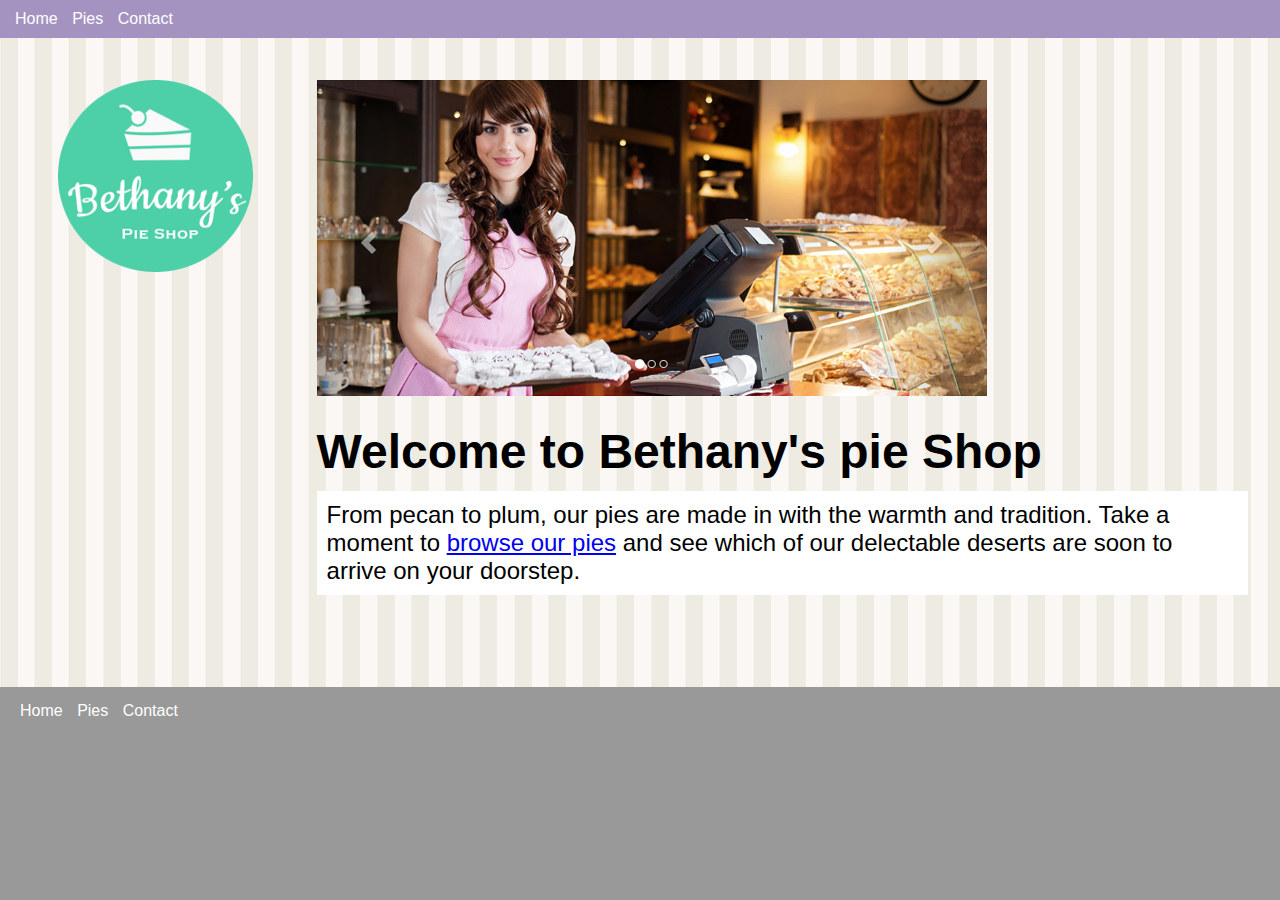
<file: index.html>
<!DOCTYPE html>
<html lang="en">
<head>
    <meta charset="UTF-8">
    <meta http-equiv="X-UA-Compatible" content="IE=edge">
    <meta name="viewport" content="width=device-width, initial-scale=1.0">
    <link rel="stylesheet" href="site.css" type="text/css" />
    <title>Bethany's Pie Shop</title>
    <style>
        h1 {
            font-size: 3em;
            margin-top: 0.5em;
        }

        .banner {
            max-width: 100%;
        }

        .sub-title {
            background-color: #fff;
            font-size: 1.5em;
            padding: 10px;
        }
    </style>
</head>
<body>
    <header>
        <nav>
            <ul>
                <li><a href="index.html">Home</a></li>
                <li><a href="pies.html">Pies</a></li>
                <li><a href="contact.html">Contact</a></li>
            </ul>
        </nav>
    </header>
    <main>
        <aside><img src="images/logo.png" alt="Bethany's Pie Shop"></aside>
        <article>
            <img src="images/banner.png" class="banner" alt="Bethany's Pie Shop">
            <h1>Welcome to Bethany's pie Shop</h1>
            <p class="sub-title">
                From pecan to plum, our pies are made in with the warmth and tradition. Take a moment to 
                <a href="pies.html">browse our pies</a> 
                and see which of our delectable deserts are soon to arrive on your doorstep.
            </p>
        </article>
    </main>
    <footer>
        <nav>
            <ul>
                <li><a href="/">Home</a></li>
                <li><a href="pies.html">Pies</a></li>
                <li><a href="contact.html">Contact</a></li>
            </ul>
        </nav>
    </footer>
</body>
</html>
</file>
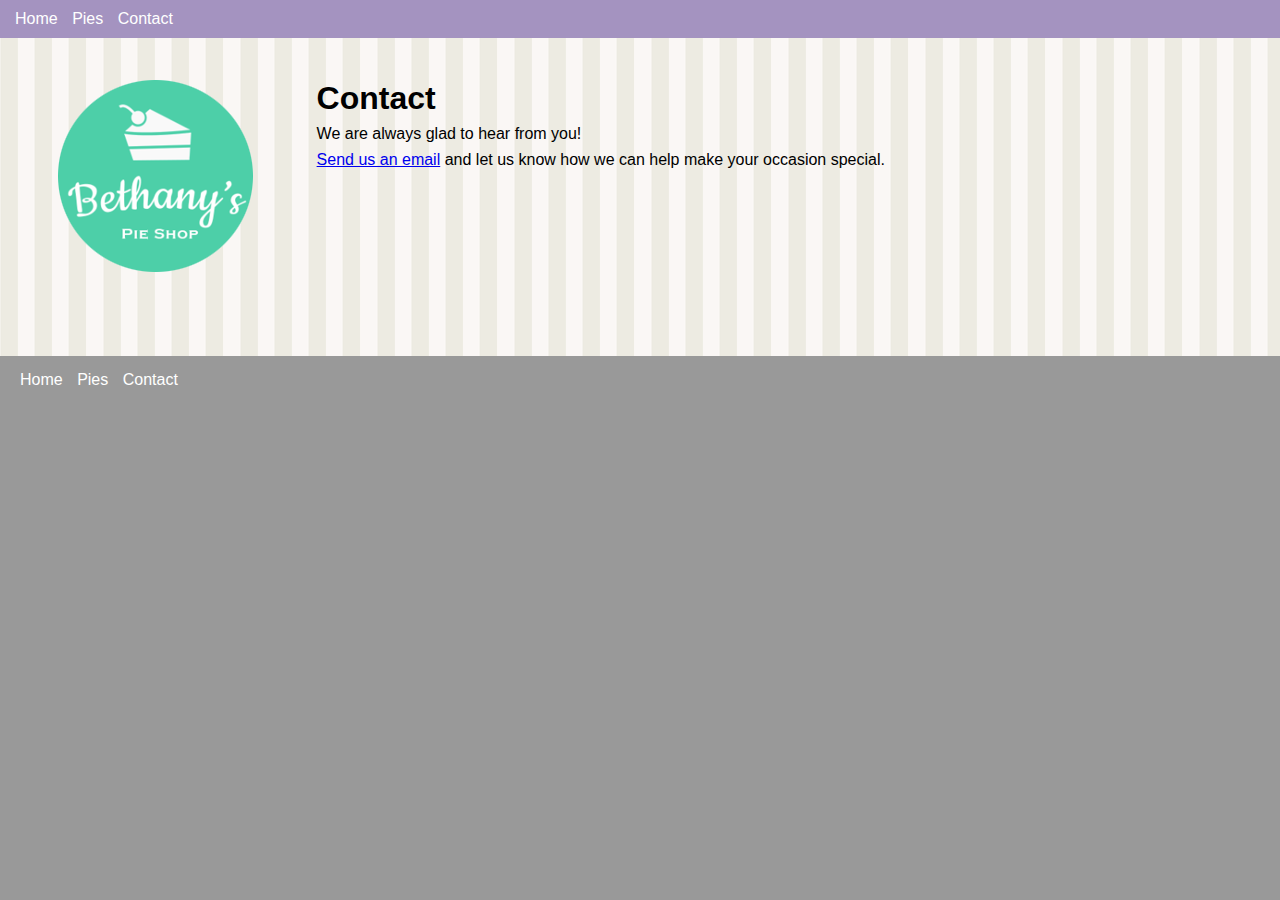
<file: contact.html>
<!DOCTYPE html>
<html lang="en">
<head>
    <meta charset="UTF-8">
    <meta http-equiv="X-UA-Compatible" content="IE=edge">
    <meta name="viewport" content="width=device-width, initial-scale=1.0">
    <link rel="stylesheet" href="site.css" type="text/css" />
    <title>Contact | Bethany's Pie Shop</title>
    <style></style>
</head>
<body>
    <header>
        <nav>
            <ul>
                <li><a href="index.html">Home</a></li>
                <li><a href="pies.html">Pies</a></li>
                <li><a href="contact.html">Contact</a></li>
            </ul>
        </nav>
    </header>
    <main>
        <aside><img src="images/logo.png" alt="Bethany's Pie Shop"></aside>
        <article>
            <h1>Contact</h1>
            <p>We are always glad to hear from you!</p>
            <p>
                <a href="mailto:example@bethanyspieshop.com?subject=Interested%20in%20pies">Send us an email</a>
                and let us know how we can help make your occasion special.
            </p>
        </article>
    </main>
    <footer>
        <nav>
            <ul>
                <li><a href="/">Home</a></li>
                <li><a href="pies.html">Pies</a></li>
                <li><a href="contact.html">Contact</a></li>
            </ul>
        </nav>
    </footer>
</body>
</html>
</file>
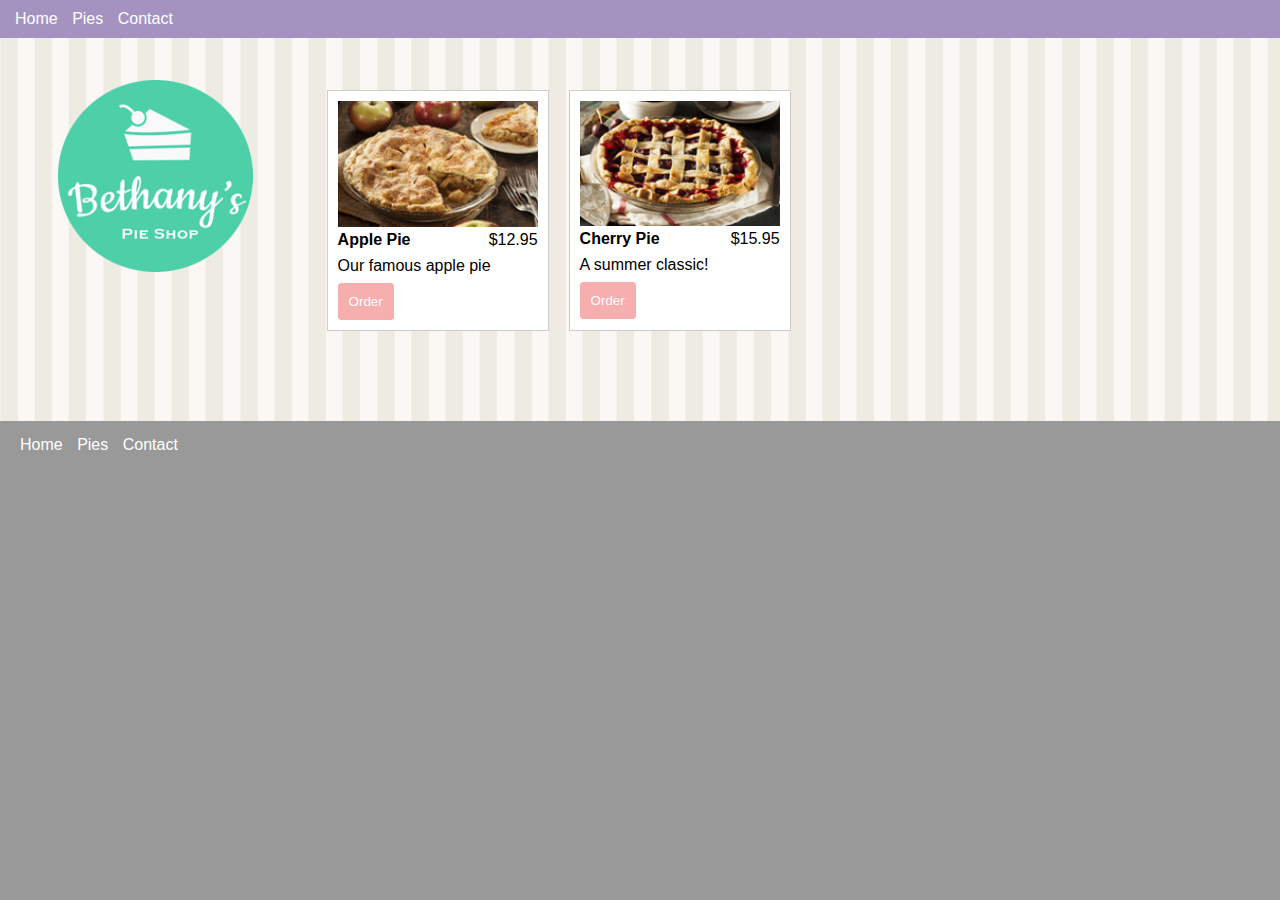
<file: pies.html>
<!DOCTYPE html>
<html lang="en">
<head>
    <meta charset="UTF-8">
    <meta http-equiv="X-UA-Compatible" content="IE=edge">
    <meta name="viewport" content="width=device-width, initial-scale=1.0">
    <link rel="stylesheet" href="site.css" type="text/css" />
    <title>Pies | Bethany's Pie Shop</title>
    <style></style>
</head>
<body>
    <header>
        <nav>
            <ul>
                <li><a href="index.html">Home</a></li>
                <li><a href="pies.html">Pies</a></li>
                <li><a href="contact.html">Contact</a></li>
            </ul>
        </nav>
    </header>
    <main>
        <aside><img src="images/logo.png" alt="Bethany's Pie Shop"></aside>
        <article>
            <section class="columns-desktop">
                <div class="pie">
                    <img src="images/apple-pie.png" alt="Apple Pie" />
                    <div class="columns">
                        <div class="title">Apple Pie</div>
                        <div class="price">$12.95</div>
                    </div>
                    <p class="desc">Our famous apple pie</p>
                    <button data-order="apple-pie">Order</button>
                </div>
                <div class="pie">
                    <img src="images/cherry-pie.png" alt="Cherry Pie">
                    <div class="columns">
                        <div class="title">Cherry Pie</div>
                        <div class="price">$15.95</div>
                    </div>
                    <p class="desc">A summer classic!</p>
                    <button data-order="cherry-pie">Order</button>
                </div>
            </section>
        </article>
    </main>
    <footer>
        <nav>
            <ul>
                <li><a href="/">Home</a></li>
                <li><a href="pies.html">Pies</a></li>
                <li><a href="contact.html">Contact</a></li>
            </ul>
        </nav>
    </footer>
</body>
<script>
    window.addEventListener("DOMContentLoaded", function(e) {
        const orderButtons = document.querySelectorAll("button[data-order]");

        orderButtons.forEach(function(button) {

            button.addEventListener("click", function(e) {
                const button = e.currentTarget;
                const container = button.parentNode;

                const order = {
                    id: (id = button.getAttribute("data-order")),
                    title: container.querySelector(".title").innerText,
                    price: container.querySelector(".price").innerText,
                    desc: container.querySelector(".desc").innerText
                };

                localStorage.setItem("order", JSON.stringify(order));

                const url = window.location.href.replace("pies.html", "order.html");
                window.location.href = url;
            });

        });
    });
</script>
</html>
</file>
<file: site.css>
* {
    margin: 0;
}

html,
body {
    font-family: Arial, Helvetica, sans-serif;
    background-color: #999;
}

p {
    margin: 0.5em 0 0.5em 0;
}

header {
    display: block;
    position: fixed;
    top: 0;
    left: 0;
    width: 100%;
    background-color: #a493c0;
    padding: 10px;
}

nav a:visited, 
nav a:link {
    color: #fff;
    text-decoration: none;
}

nav > ul {
    display: inline;
    padding: 0;
}

nav > ul > li {
    display: inline-block;
    list-style: none;
    margin: 0 5px 0 5px;
}

main {
    display: block;
    background-image: url("images/background.png");
    padding-top: 3em;
    padding-bottom: 3em;
    min-height: 85%;
}

footer {
    padding: 15px;
}

aside,
article {
    padding: 2em;
}

aside {
    text-align: center;
}

article {
    width: 75%;
}

.columns {
    display: flex;
}

@media only screen and (min-width: 768px) {
    main {
        display: flex;
    }

    aside {
        margin-left: 2%;
    }

    .columns-desktop {
        display: flex;
    }
}

/* Pies */

.pie {
    width: 200px;
    padding: 10px;
    margin: 10px;
    background-color: #fff;
    border: solid 1px #ccc;
}

.pie img {
    width: 100%;
}

.pie .title {
    font-weight: bold;
}

.pie .columns {
    width: 100%;
}

.pie .price {
    text-align: right;
}

.pie .columns div {
    width: 50%;
}

.pie button {
    background-color: #f6aeae;
    padding: 10px;
    border: solid 1px #f6aeae;
    border-radius: 3px;
    color: #fff;
}
</file>
